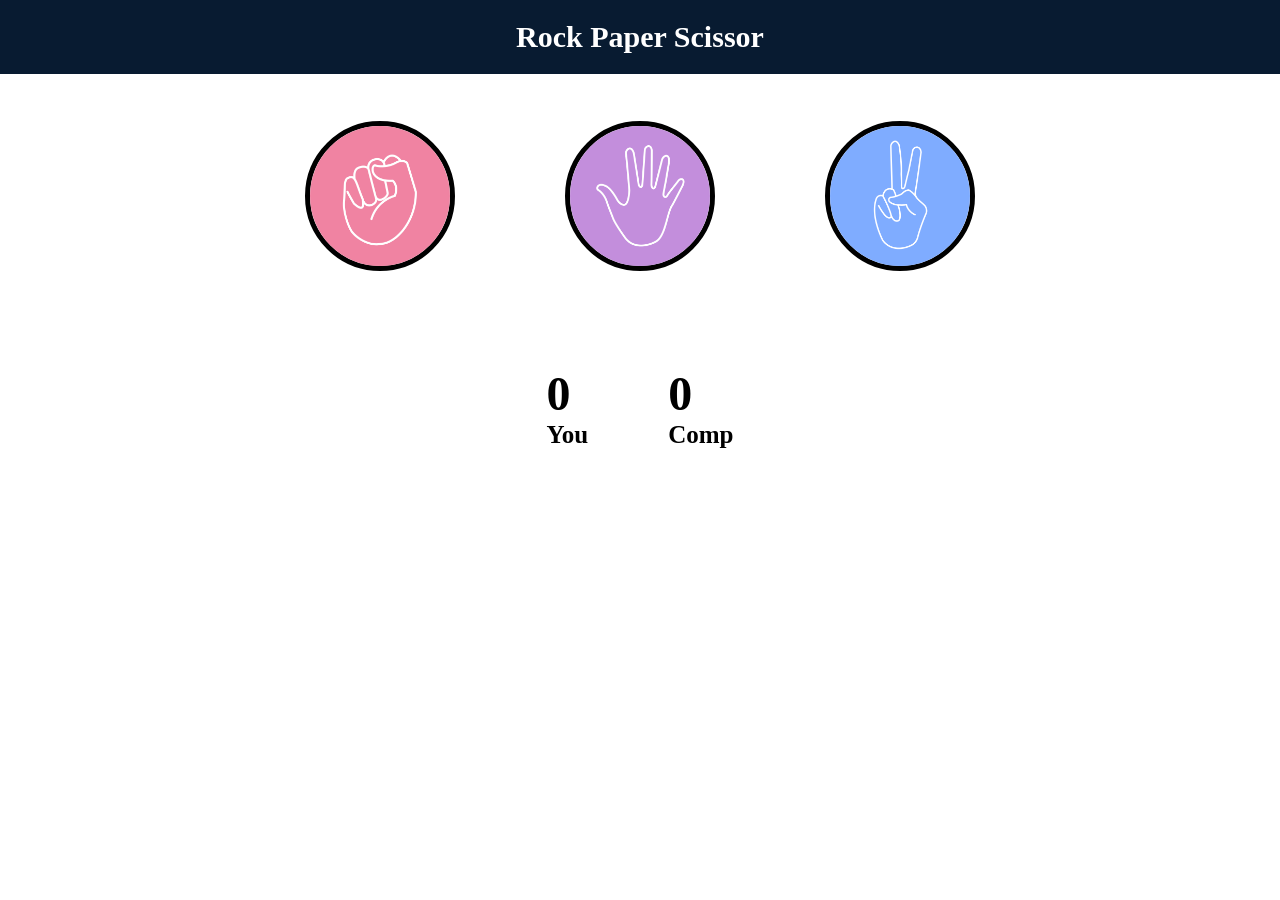
<file: Stone Paper Scissors/index.html>
<!DOCTYPE html>
<html lang="en">
<head>
    <meta charset="UTF-8">
    <meta name="viewport" content="width=device-width, initial-scale=1.0">
    <title>Rock_paper_scissor</title>
    <link rel="stylesheet" href="style.css">
</head>
<body>
    <nav>
        <h1>Rock Paper Scissor</h1>
    </nav>
    <div class="choices">
       <div class="choice" id="Rock">
        <img src="images/rock.png" alt="">
       </div>

        <div class="choice" id="paper">
        <img src="images/paper.png" alt="">
       </div>

        <div class="choice" id="scissor">
        <img src="images/scissors.png" alt="">
       </div>
    </div>

    <div class="score_board">
        <div class="score">
            <p id="user_score">0</p>
            <p>You</p>
        </div>

        <div class="score">
            <p id="comp_score">0</p>
            <p>Comp</p>
        </div>
    </div>

    <div class="parent">
        <div class="msg_container">
        <p class="msg">Play Your Move </p>
    </div>
    </div>
    
    
    <script src="script.js"></script>
</body>
</html>
</file>
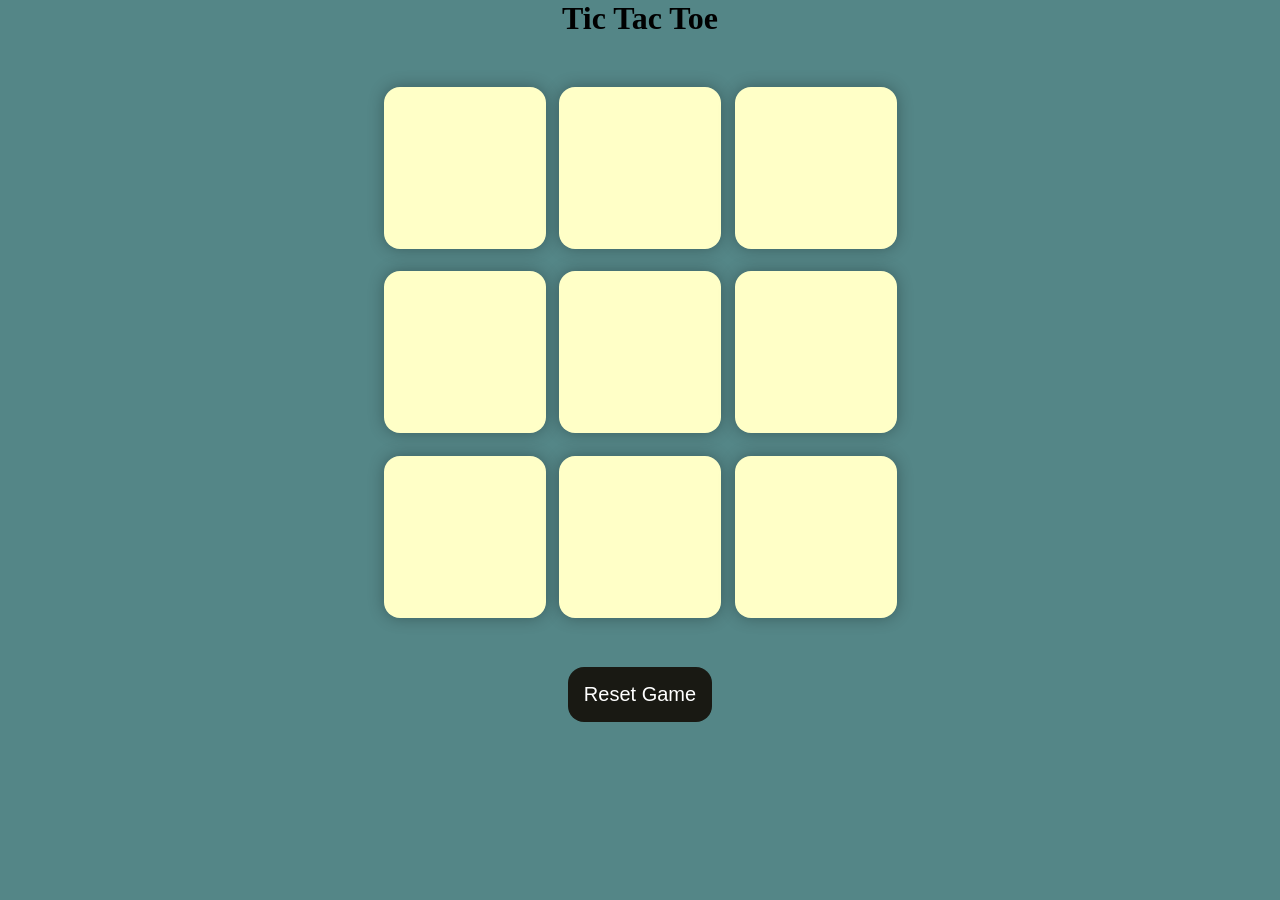
<file: Tic Tac Toe/index.html>
<!DOCTYPE html>
<html lang="en">
<head>
    <meta charset="UTF-8">
    <meta name="viewport" content="width=device-width, initial-scale=1.0">
    <title>Tic-Tac-Toe game</title>
    <link rel="stylesheet" href="style.css">
</head>
<body>
    <div class="msg-container hide">
        <p id="msg">Winner</p>
        <button id="New-btn">New Game</button>
    </div>
    <main>
        <h1>Tic Tac Toe</h1>
        <div class="container">
        <div class="game">
            <button class="box"></button>
            <button class="box"></button>
            <button class="box"></button>
            <button class="box"></button>
            <button class="box"></button>
            <button class="box"></button>
            <button class="box"></button>
            <button class="box"></button>
            <button class="box"></button>
        </div>
        </div>
        <button id="reset-btn">Reset Game</button>
    </main>
    <script src="app.js"></script>
</body>
</html>
</file>
<file: Stone Paper Scissors/style.css>
*{
    padding: 0;
    margin: 0;
    box-sizing: border-box;
}

nav{
    background-color:#081b31;
    color: white;
    padding: 20px;
    display: flex;
    justify-content:center ;
    font-size: 20px;
    margin-bottom: 2rem;
}

.choices{
    display: flex;
    justify-content:center;
    gap: 5rem;
    flex-wrap: wrap;
}

.choice{
    height: 180px;
    width: 180px;
    display:flex ;
    justify-content: center;
    align-items: center;
    transition: 0.2s ;
    border-radius: 50%;
}

.choice:hover{
    background-color: #081b31;
    
    transform:scale(1.10) ;
    transition: 0.2s ;
}

img{
    height: 150px;
    width: 150px;
    object-fit: cover;
    border-radius: 50%;
    border: 5px solid black;
    transition: 0.2s ;
    
}

img:hover{
    transition: 0.2s ;
    transform:scale(1.10) ;
    cursor: pointer;
    
}

.score_board{
    display: flex;
    justify-content: center;
    gap: 5rem;
    margin-bottom: 2rem;
    font-weight: bold;
    font-size: 25px;
    margin-top: 5rem;
    flex-wrap: wrap;
}


.parent{
    display: flex;
    justify-content: center;
    align-items: center;
}

.msg_container{
    display: inline-block;
    justify-content: center;
    align-items: center;
    border: 1px solid black;
    border-radius: 5px;
    font-weight: 500;
    font-size: 25px;
    margin-bottom: 1px;
    padding: 0.7rem;
    background-color: #081b31;
    color: white;
    border-radius: 5px;
    visibility: hidden;
}

.msg_container .visible{
    display: inline-block;
    justify-content: center;
    align-items: center;
    border: 1px solid black;
    border-radius: 5px;
    font-weight: 500;
    font-size: 25px;
    margin-bottom: 1px;
    padding: 0.7rem;
    background-color: #081b31;
    color: white;
    border-radius: 5px;
    visibility: hidden;
}

#user_score,#comp_score{
    font-size: 3rem;
}


@media (max-width: 768px){  /* tablet & below */
    .choices{
        gap: 2rem;
    }
    .choice{
        width: 130px;
        height: 130px;
    }
    img{
        width: 100px;
        height: 100px;
    }
    .score_board{
        gap: 3rem;
        font-size: 20px;
    }
    #user_score,#comp_score{
        font-size: 2.5rem;
    }
    .msg_container{
        font-size: 20px;
        padding: 0.5rem 0.7rem;
    }
}

@media (max-width: 480px){  /* mobile */
    .choices{
        gap: 1.5rem;
    }
    .choice{
        width: 100px;
        height: 100px;
    }
    img{
        width: 80px;
        height: 80px;
    }
    .score_board{
        gap: 2rem;
        font-size: 18px;
    }
    #user_score,#comp_score{
        font-size: 2rem;
    }
    .msg_container{
        font-size: 18px;
        padding: 0.4rem 0.6rem;
    }
}
</file>
<file: Tic Tac Toe/style.css>
*{
    margin: 0;
    padding: 0;
}

body{
    background-color: #548687;
    text-align: center;
}

.container{
    height: 70vh;
    display: flex;
    display: flex;
    
    justify-content: center;
    align-items: center;
    
}

.game{
    height: 60vmin;
    width: 60vmin;
    display: flex;
    flex-wrap: wrap;
    justify-content: center;
    align-items: center;
    gap: 1.5vmin;
}

.box{
    height: 18vmin;
    width: 18vmin;
    border-radius: 1rem;
    border: none;
    box-shadow: 0 0 1rem rgba(0, 0, 0 , 0.3);
    font-size: 8vmin;
    color: #b0413e;
    background-color: #ffffc7;
}

#reset-btn{
    padding: 1rem;
    font-size: 1.25rem;
    background-color: #191913;
    color: #fff;
    border-radius: 1rem;
    border: none;
}

#New-btn{
    padding: 1rem;
    font-size: 1.25rem;
    background-color: #191913;
    color: #fff;
    border-radius: 1rem;
    border: none;
}

#msg{
    color: #ffffc7;
    font-size: 5vmin;
}

.msg-container{
    height: 100vmin;
    display: flex;
    justify-content: center;
    align-items: center;
    flex-direction: column;
    gap: 4rem;
}

.hide{
    display: none;
}
</file>
